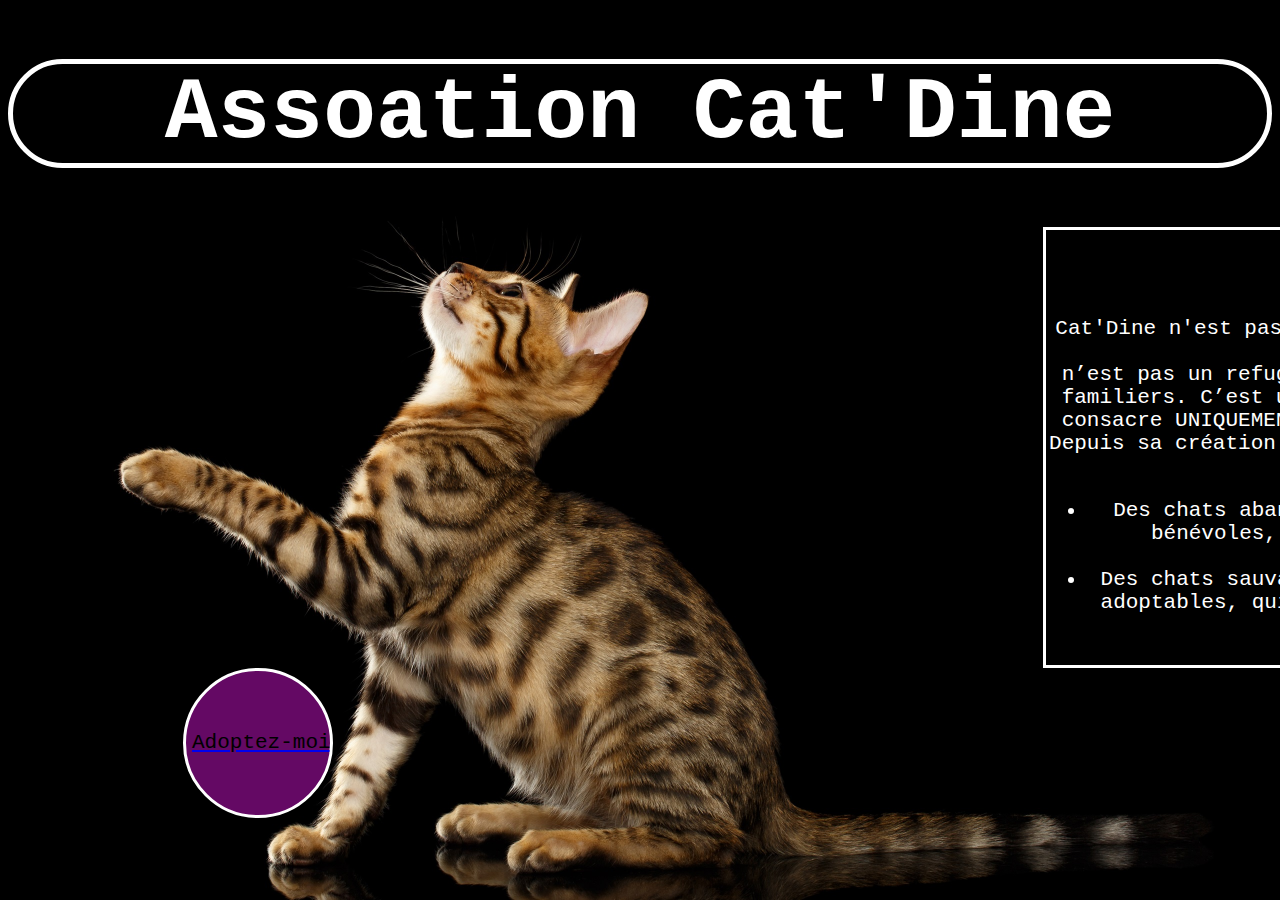
<file: public/index.html>
<!DOCTYPE html>
<html lang="en">
<head>
    <meta charset="UTF-8">
    <meta http-equiv="X-UA-Compatible" content="IE=edge">
    <meta name="viewport" content="width=device-width, initial-scale=1.0">
    <link rel="stylesheet" href="./css/style.css">
    <title>Document</title>
</head>
<body>
    <div class="Titre">
<h1>Assoation Cat'Dine</h1>
</div>
<div class="cards">
    <h2>Bienvenue</h2>
    <p> Cat'Dine n'est pas un refuge classique mais
        UNE ASSOCIATION DE TERRAIN<br> n’est pas un refuge commes les autres qui recueille des chats familiers.
        C’est une association bénévole, de terrain, qui se consacre UNIQUEMENT à la misère féline des rues  bruxelloises.<br>Depuis sa création en 2015, Cat'dine a déjà pris en charge plus de 4000 chats:
        <ul>
       <li>Des chats abandonnés par l’homme, resociabilisés par des bénévoles, mis en ordre sanitaire, puis proposés à l’adoption.</li> 
        <li>Des chats sauvages nés à l'extérieur, intouchables et non-adoptables, qui sont donc stérilisés avant d’être relâchés sur leur territoire initial.</li> 
    </ul></p>
    </div>
    <a href="../public/html/Accueil.html">
        <input type="button" value="Adoptez-moi" onclick="msg(Bienvenue)">  
        </a>
</body>
</html>
</file>
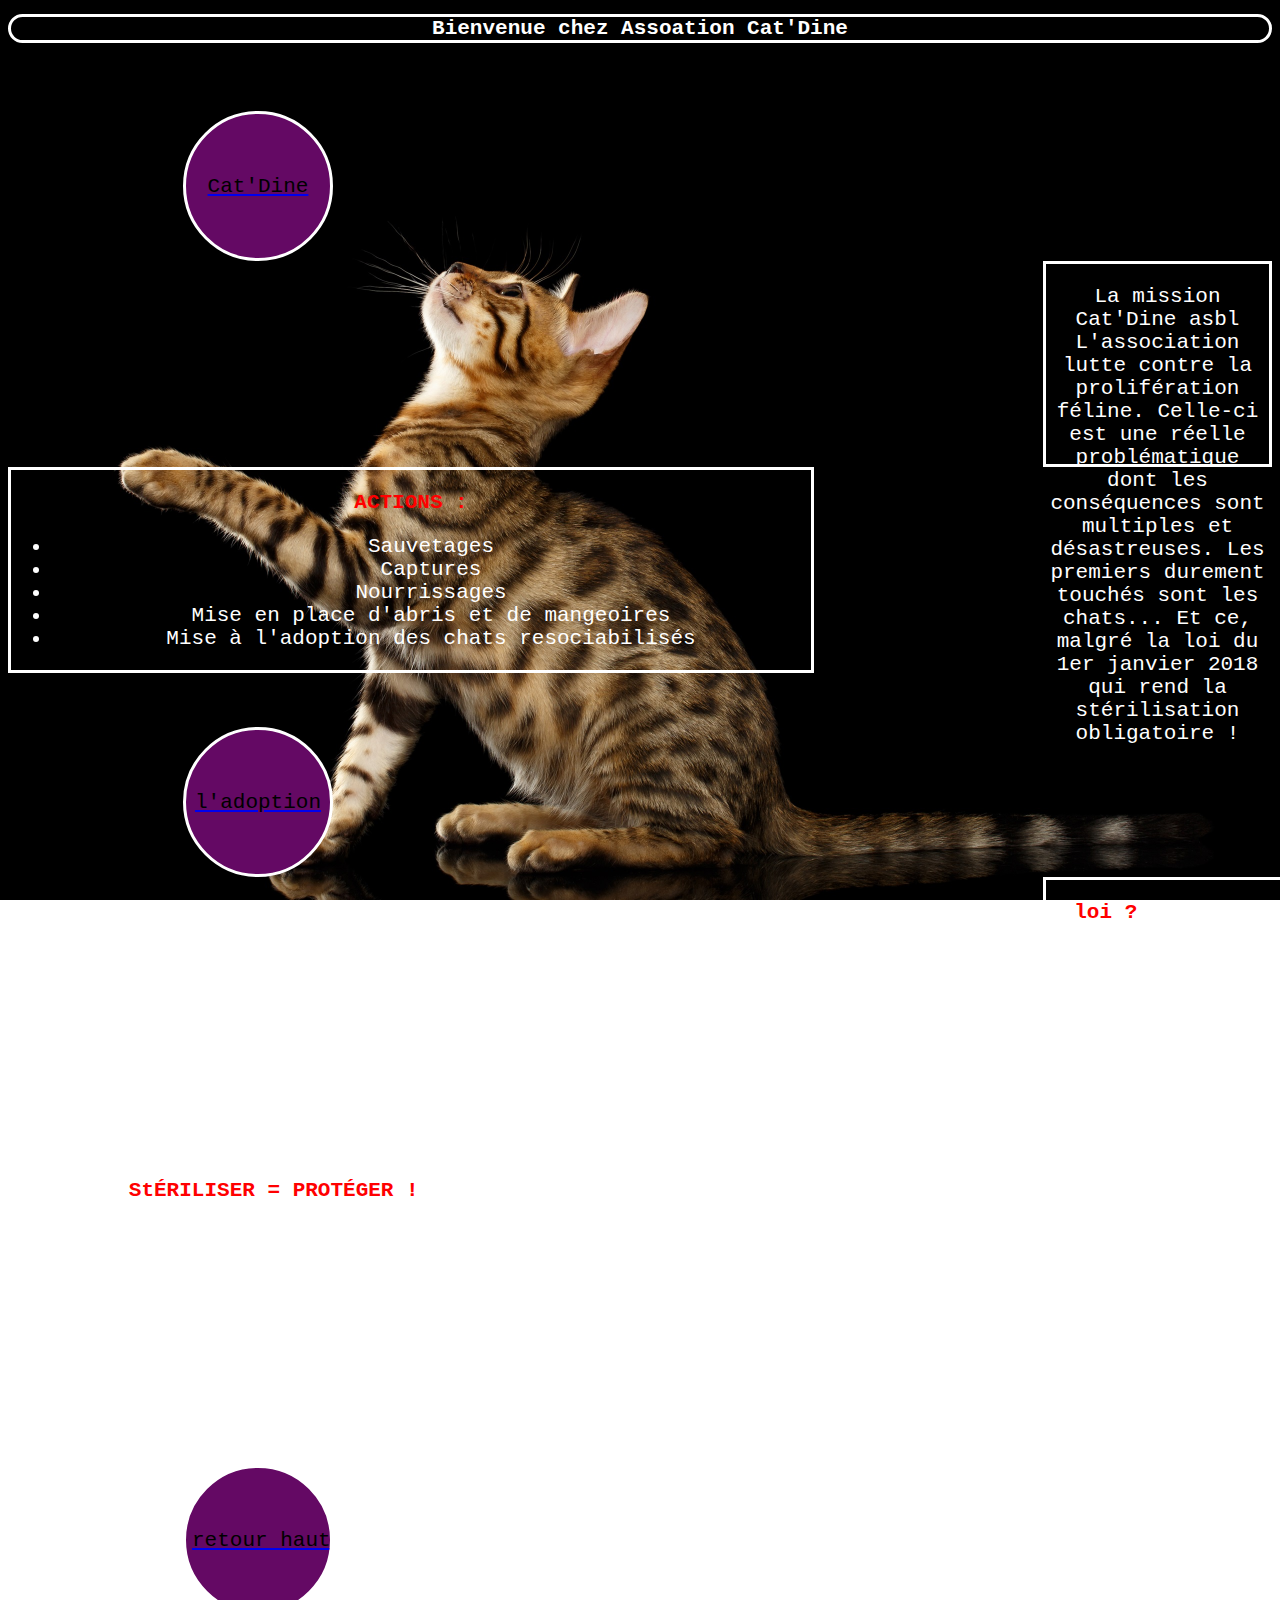
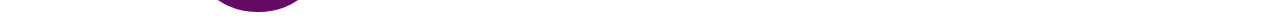
<file: public/html/Accueil.html>
<!DOCTYPE html>
<html lang="en">

<head>
    <meta charset="UTF-8">
    <meta http-equiv="X-UA-Compatible" content="IE=edge">
    <meta name="viewport" content="width=device-width, initial-scale=1.0">
    <link rel="stylesheet" href="../css/acueil.css">
    <title>Document</title>
</head>

<body>
    <h1>Bienvenue chez Assoation Cat'Dine</h1>
    <br> <br> </br>
    <a href="../index.html">
        <input type="button" value="Cat'Dine" onclick="msg(Bienvenue)">  
        </a>

    <div class="mission">
        <p>La mission Cat'Dine asbl
            L'association lutte contre la prolifération féline.
            Celle-ci est une réelle problématique dont les conséquences sont multiples et désastreuses.
            Les premiers durement touchés sont les chats...
            Et ce, malgré la loi du 1er janvier 2018 qui rend la stérilisation obligatoire !
    
        </p>
    </div>
    
    <div class="Action">
        <p><span><strong> ACTIONS :</strong></span>
        <ul>
            <li>Sauvetages</li>
            <li>Captures</li>
            <li>Nourrissages</li>
            <li>Mise en place d'abris et de mangeoires</li>
            <li>Mise à l'adoption des chats resociabilisés</li>
        </ul>

        </p>
    </div>
    <br> <br> <br>
    <a href="../html/adoption.html">
        <input type="button" value="l'adoption" onclick="msg(Bienvenue)">  
        </a>
    <div class="loi">
        <p><span><strong> loi ?</strong></span>
            DEPUIS LE 1ER JANVIER 2018, TOUT PROPRIÉTAIRE DE CHAT DOIT LE FAIRE STÉRILISER AVANT QU'IL N'ATTEIGNE L'ÂGE
            DE 6 MOIS.
            Tous les chats adultes pris en charge par Ever'y Cat sont stérilisés. Lors de l'adoption d'un chaton,
            l'adoptant devra faire stériliser l'animal dès ses 6 mois et devra en fournir la preuve à l'association.
    </p>
    </div>
    <br> <br> <br> <br>
    <div class="protéger">
        <p><span><strong>StÉRILISER = PROTÉGER !</strong></span>
            6 bonnes raisons de stériliser votre chat :
        <ul>
            <li>Diminution du risque de maladies sexuellement transmissibles (FIV, FeLV).</li>
            <li>Diminution des bagarres donc des blessures.</li>
            <li>Diminution des fugues = moins de risques d'accidents ou de perte de votre animal.</li>
            <li>Diminution du risque de tumeurs mammaires et des problèmes liés à la gestation/mise-bas.</li>
            <li>Diminution des marquages urinaires et odeurs. Arrêt des chaleurs chez la femelle.</li>
            <li>Diminution des morts par euthanasies ou abandons.</li>
        </ul>
        </p>
    </div>
    <br><br><br>
    <a href="../html/Accueil.html">
        <input type="button" value="retour haut" onclick="msg(Bienvenue)">  
        </a>
</body>

</html>
</file>
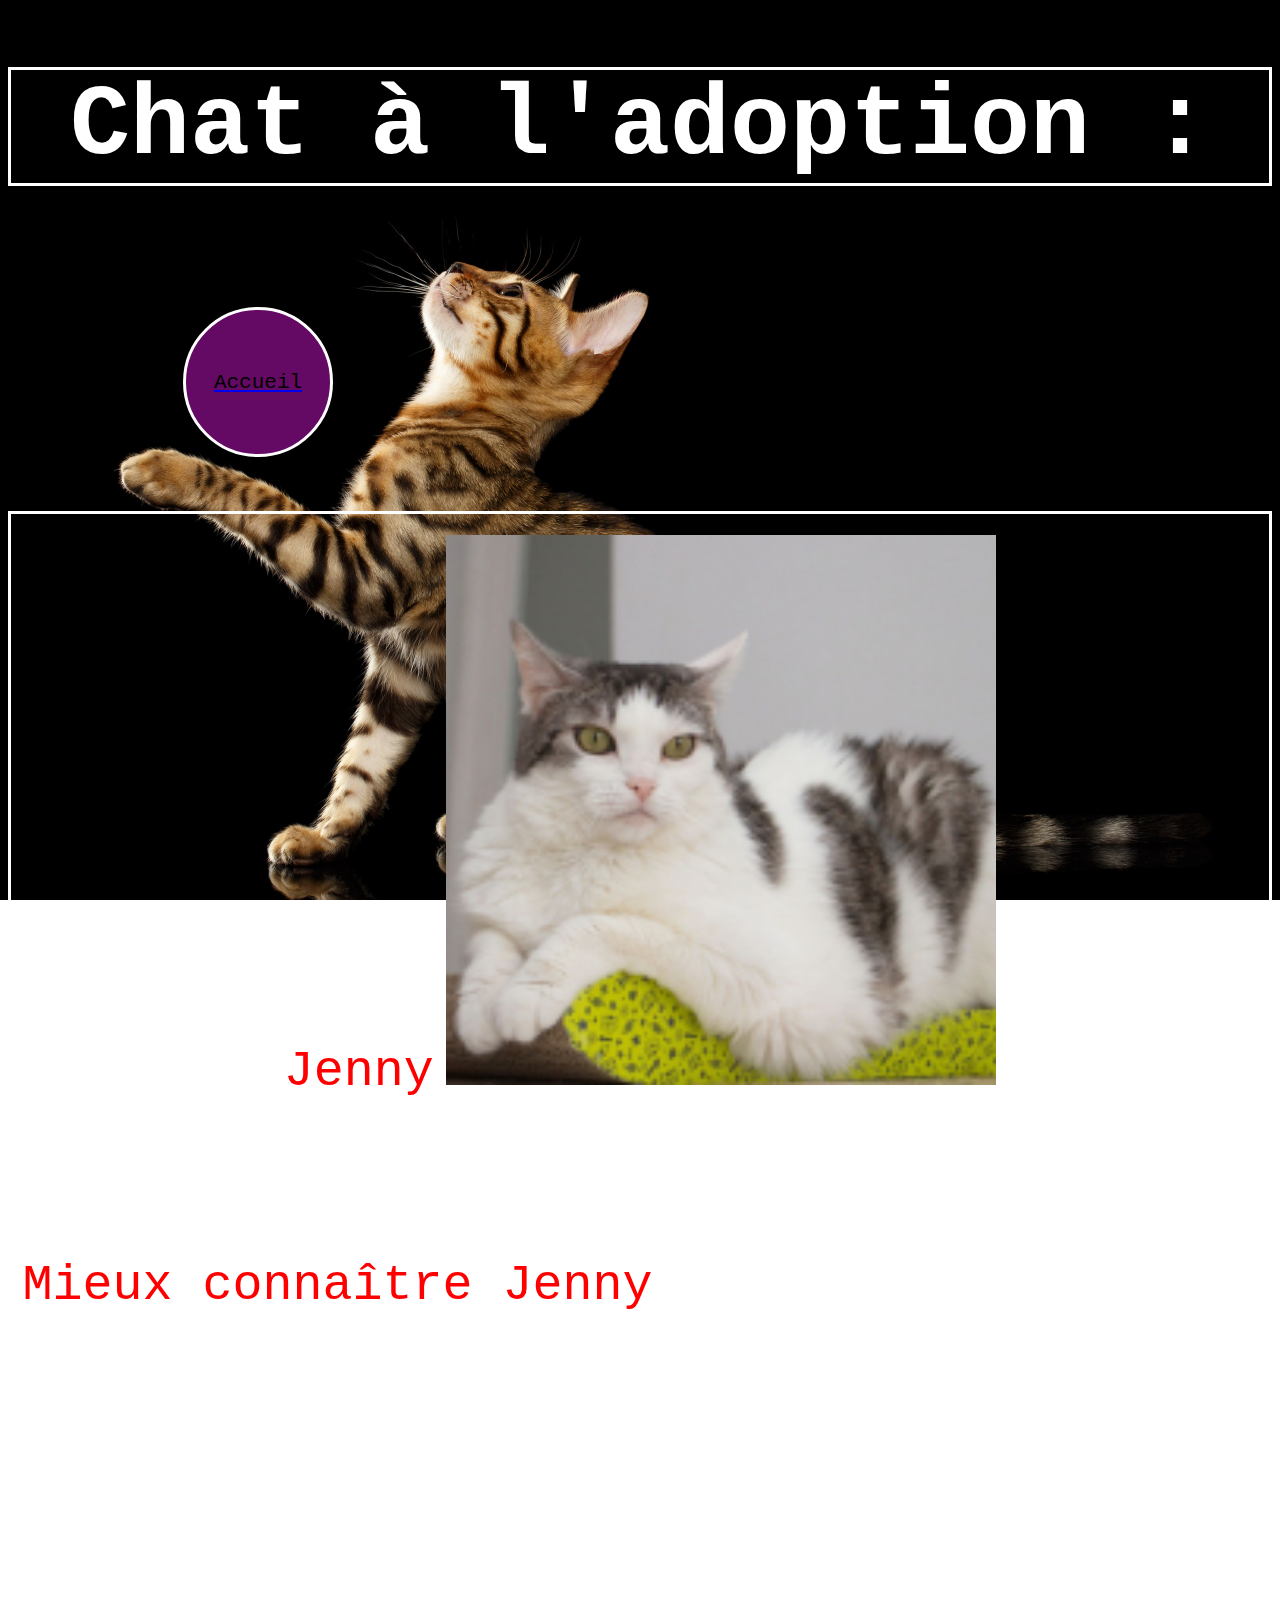
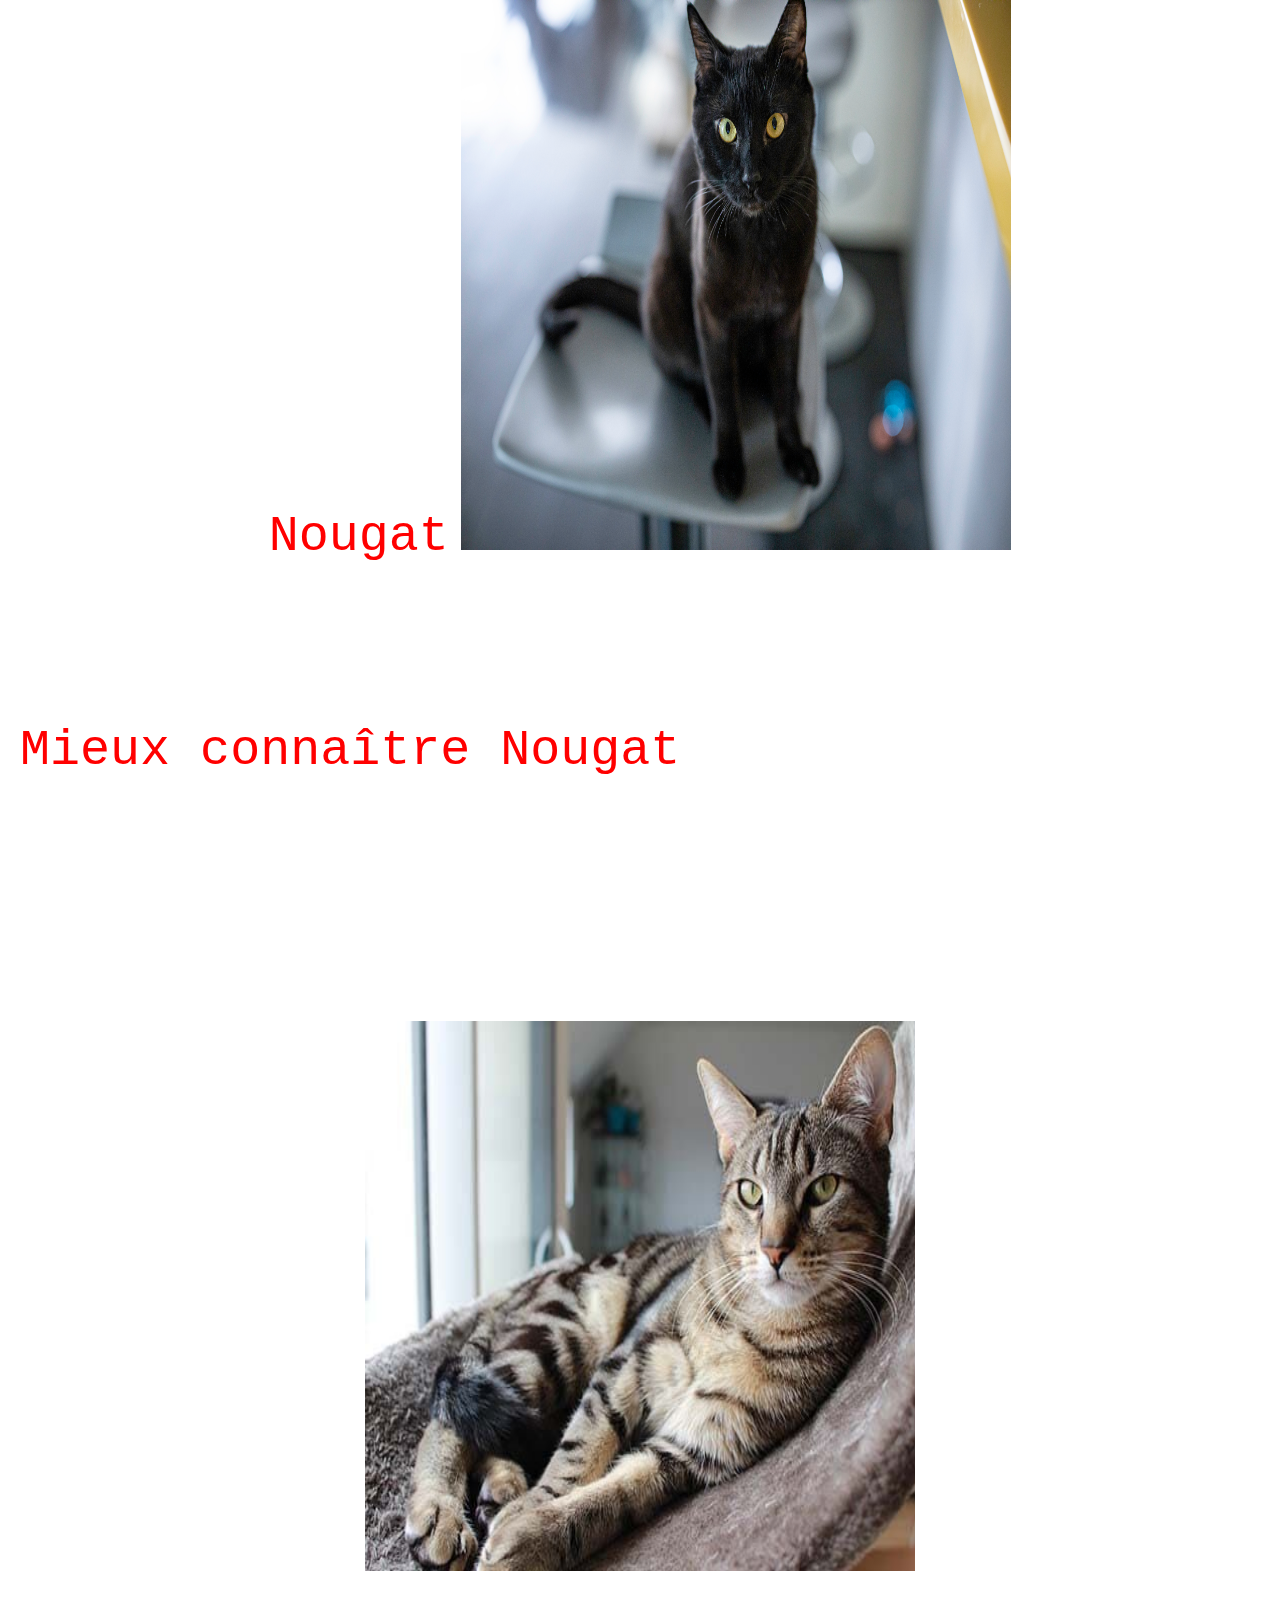
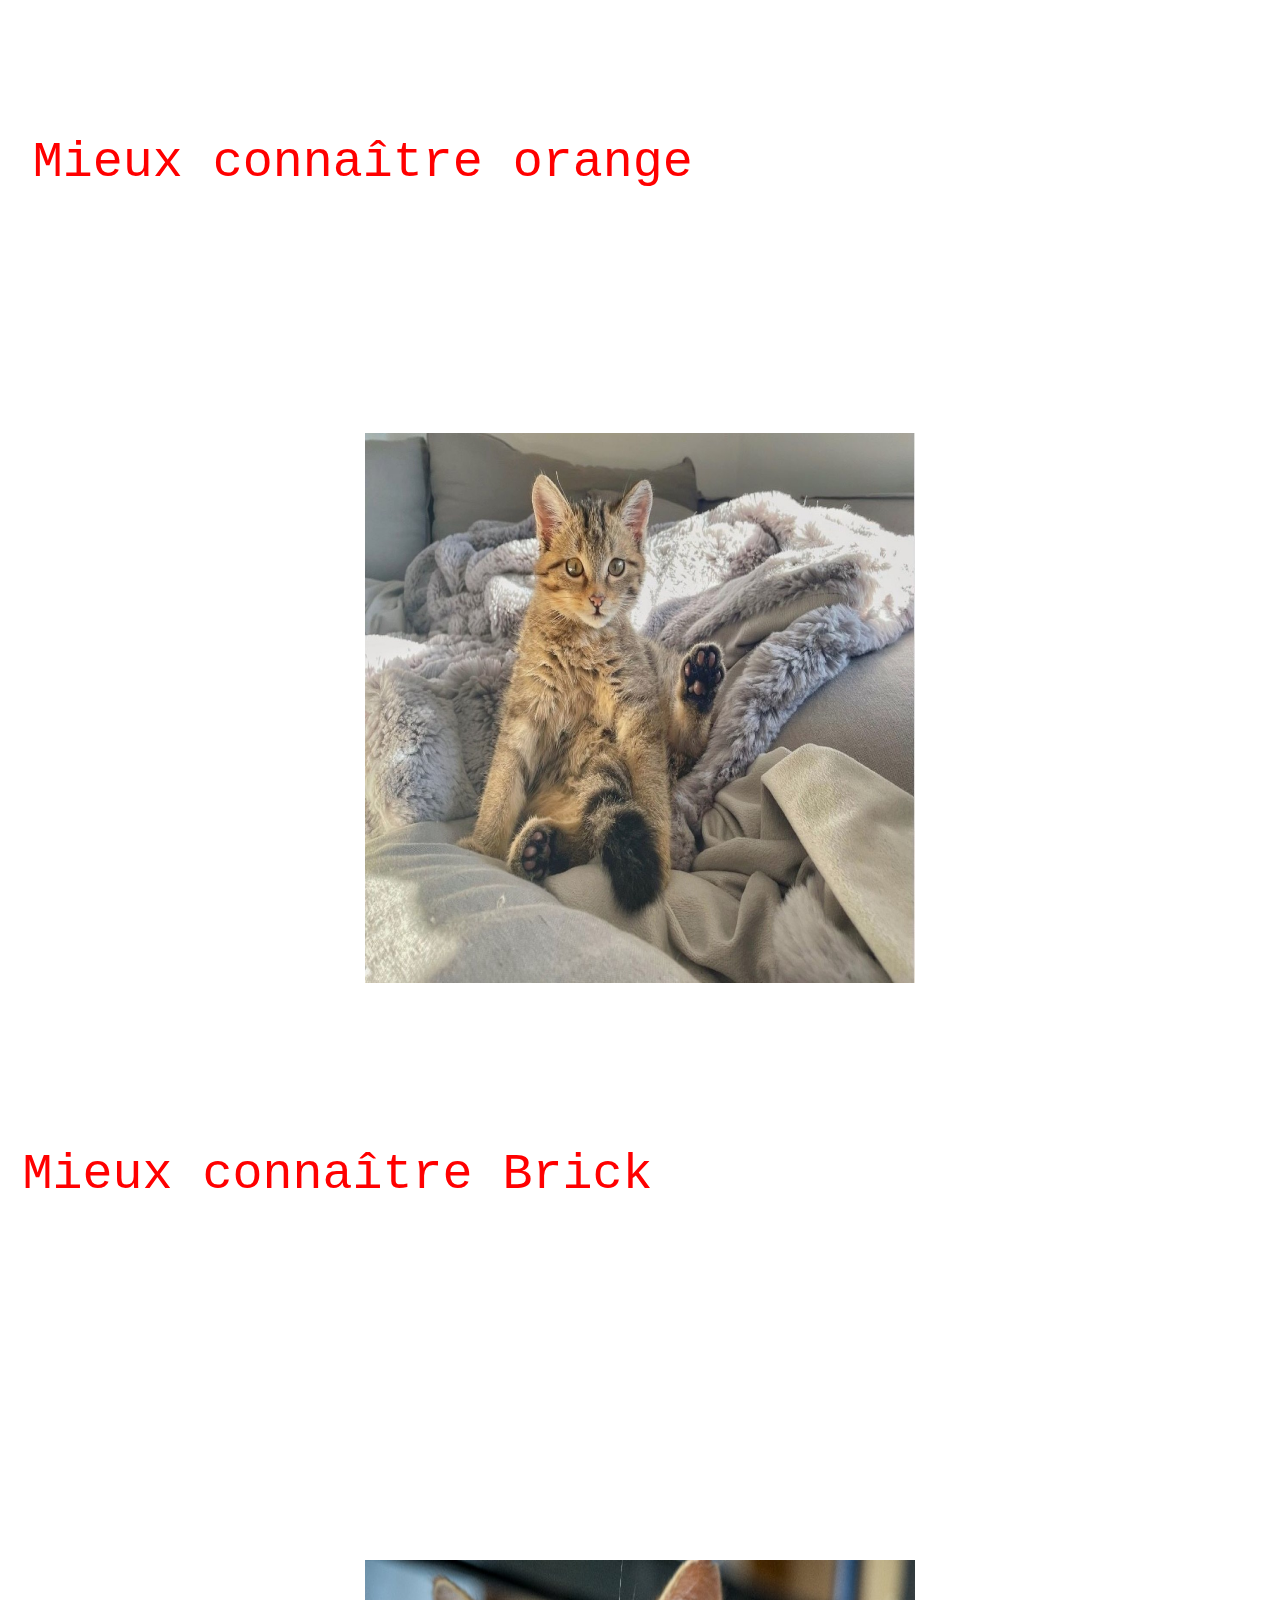
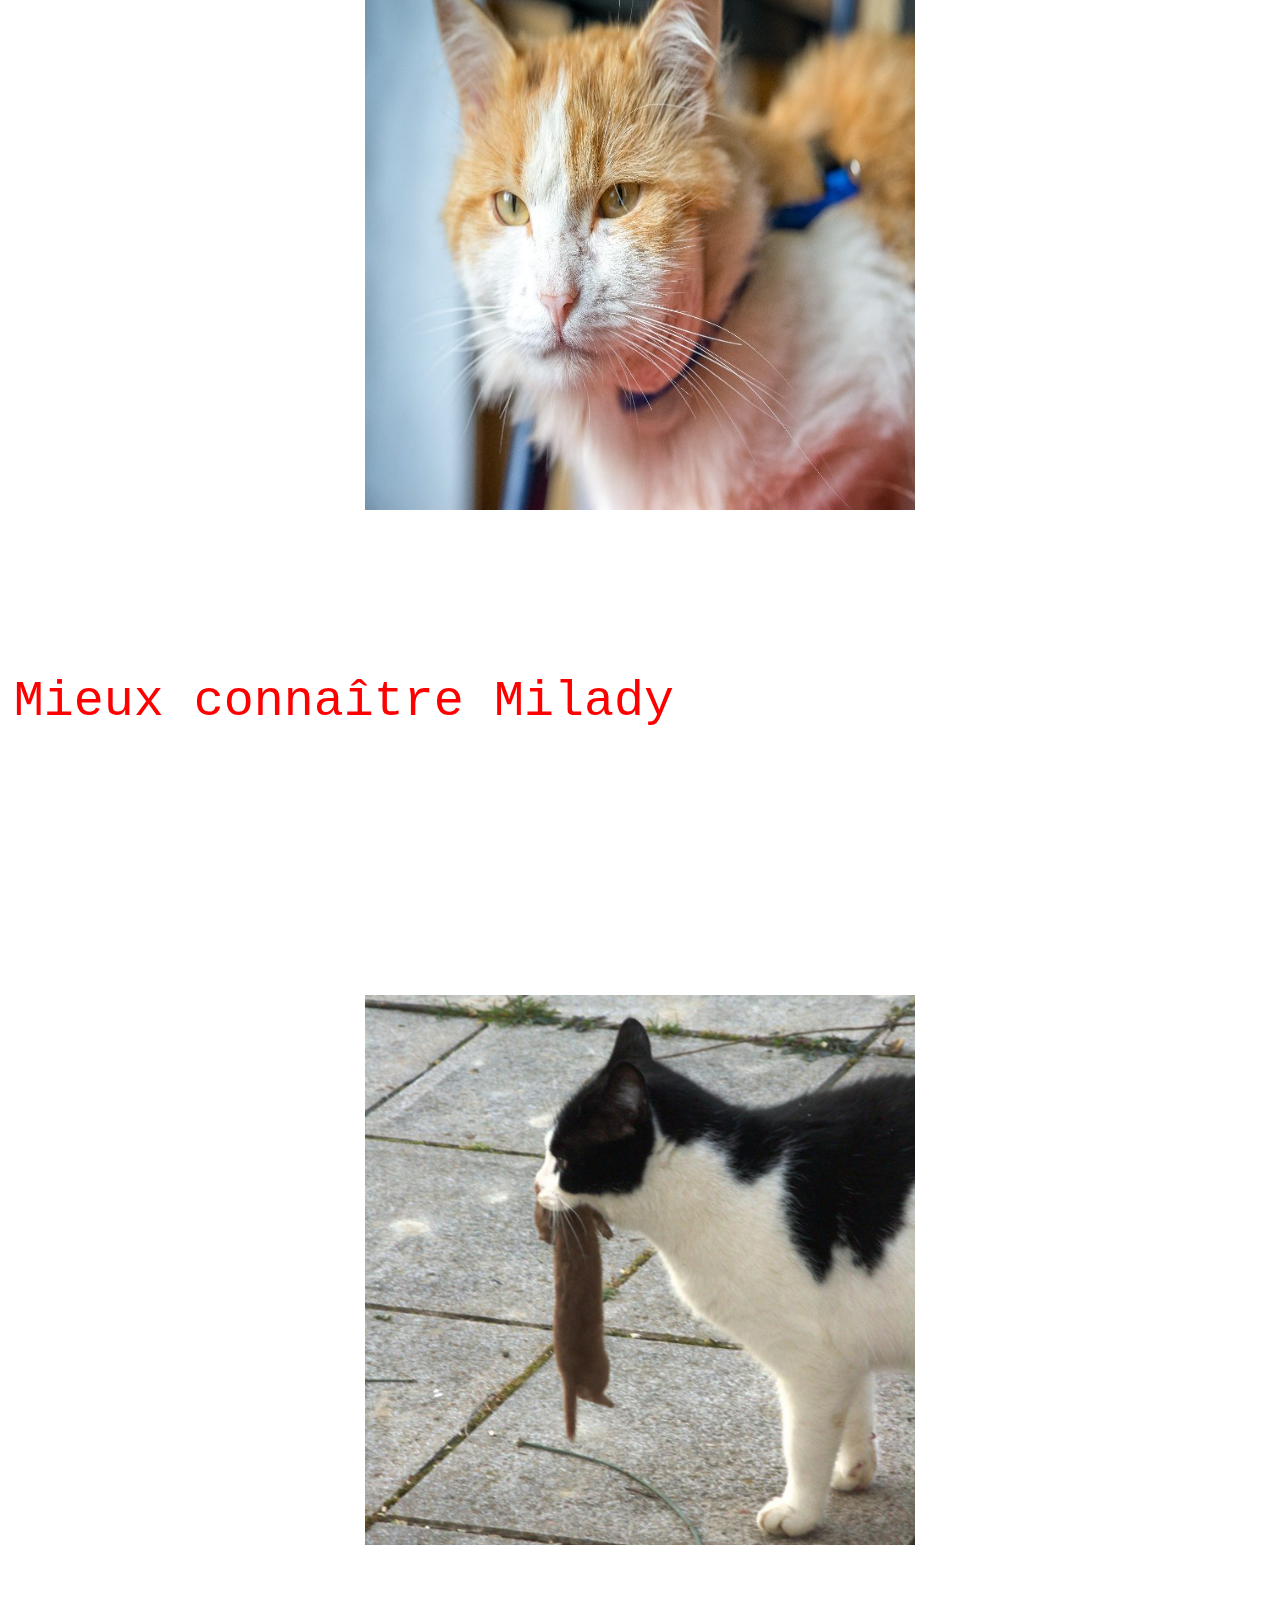
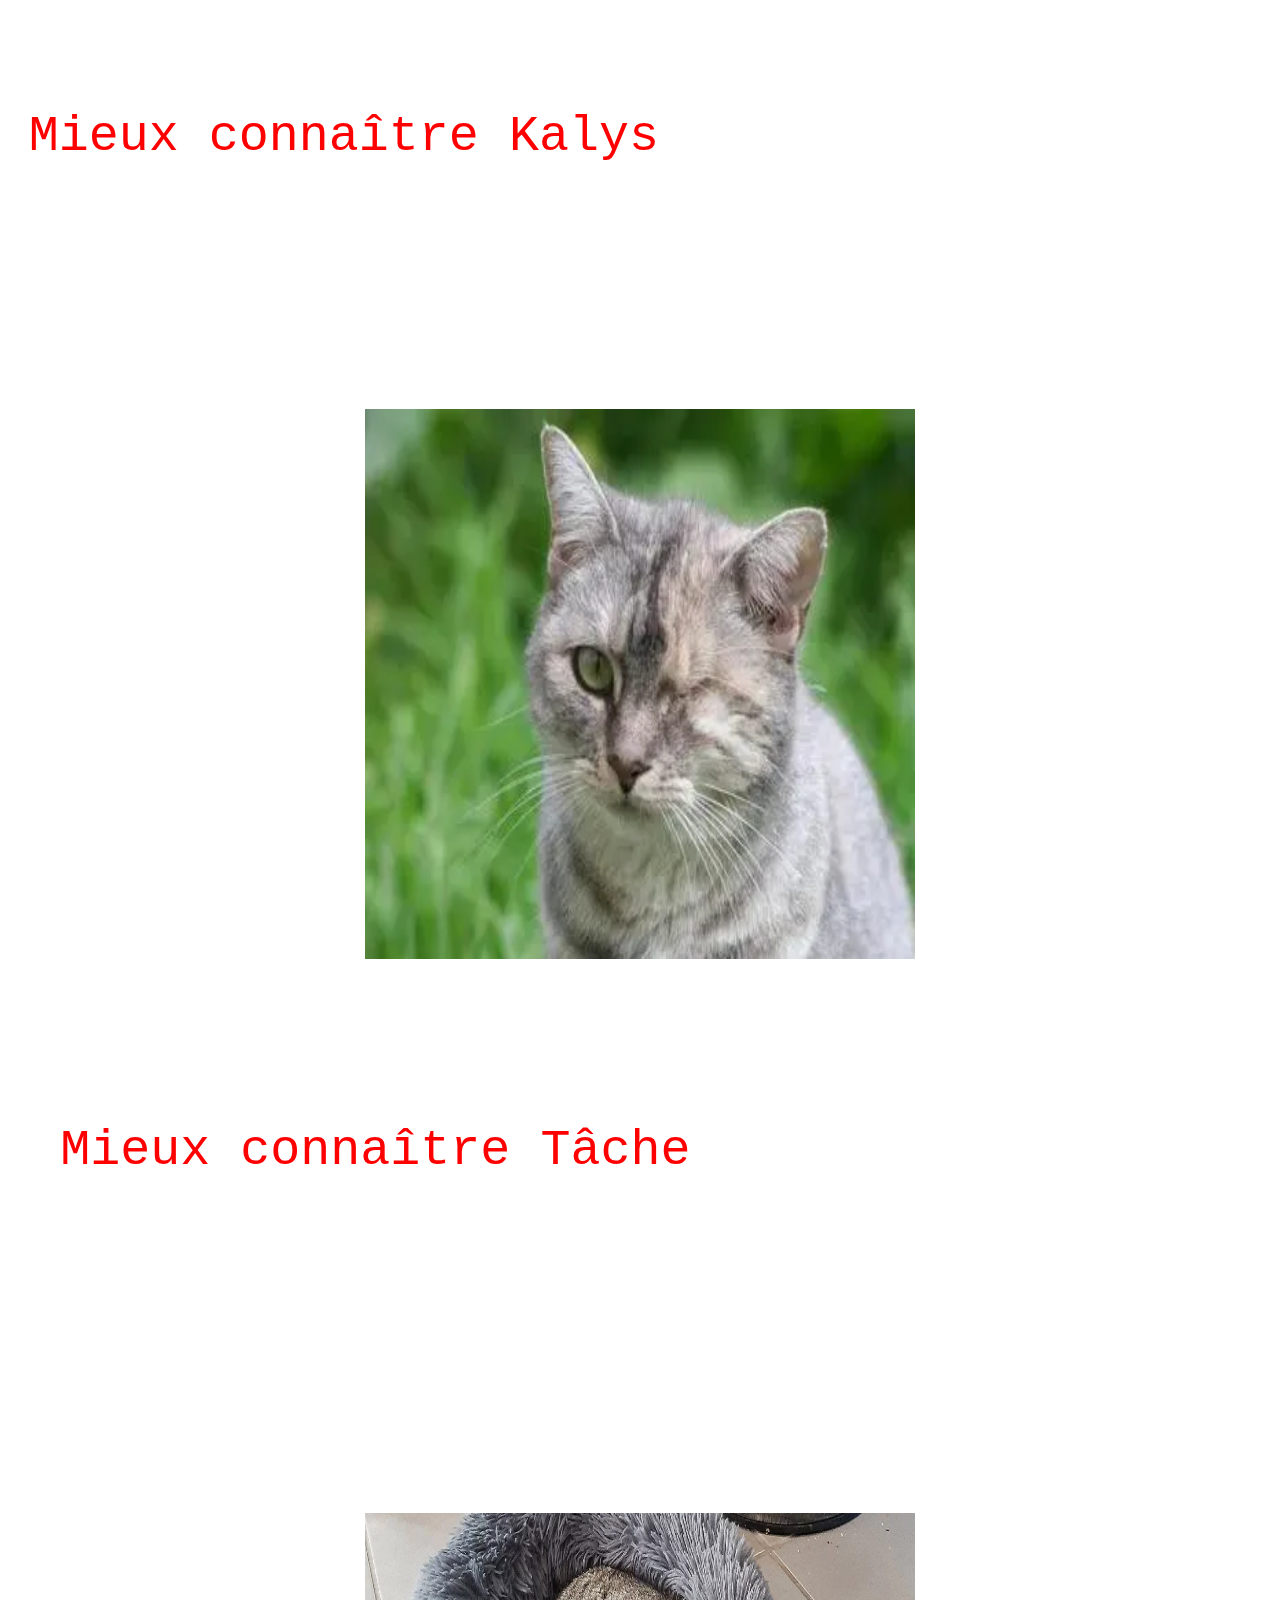
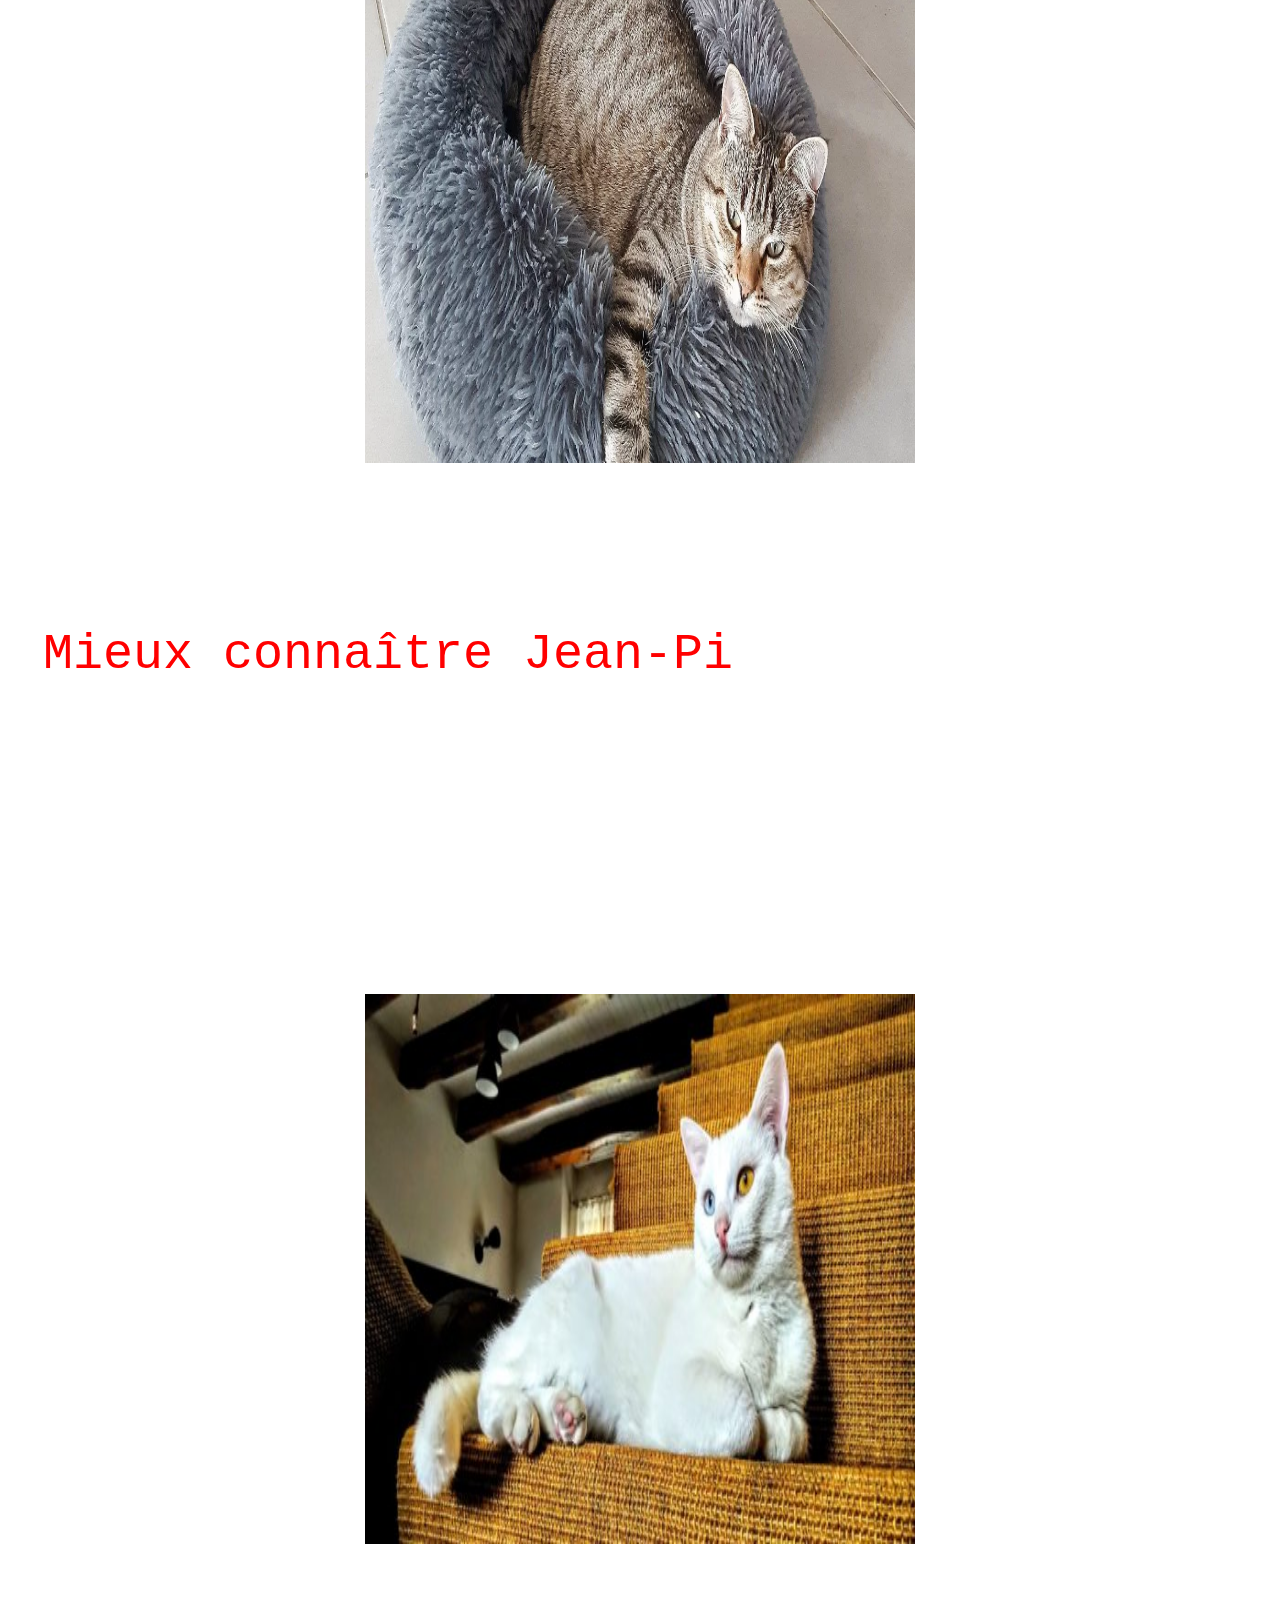
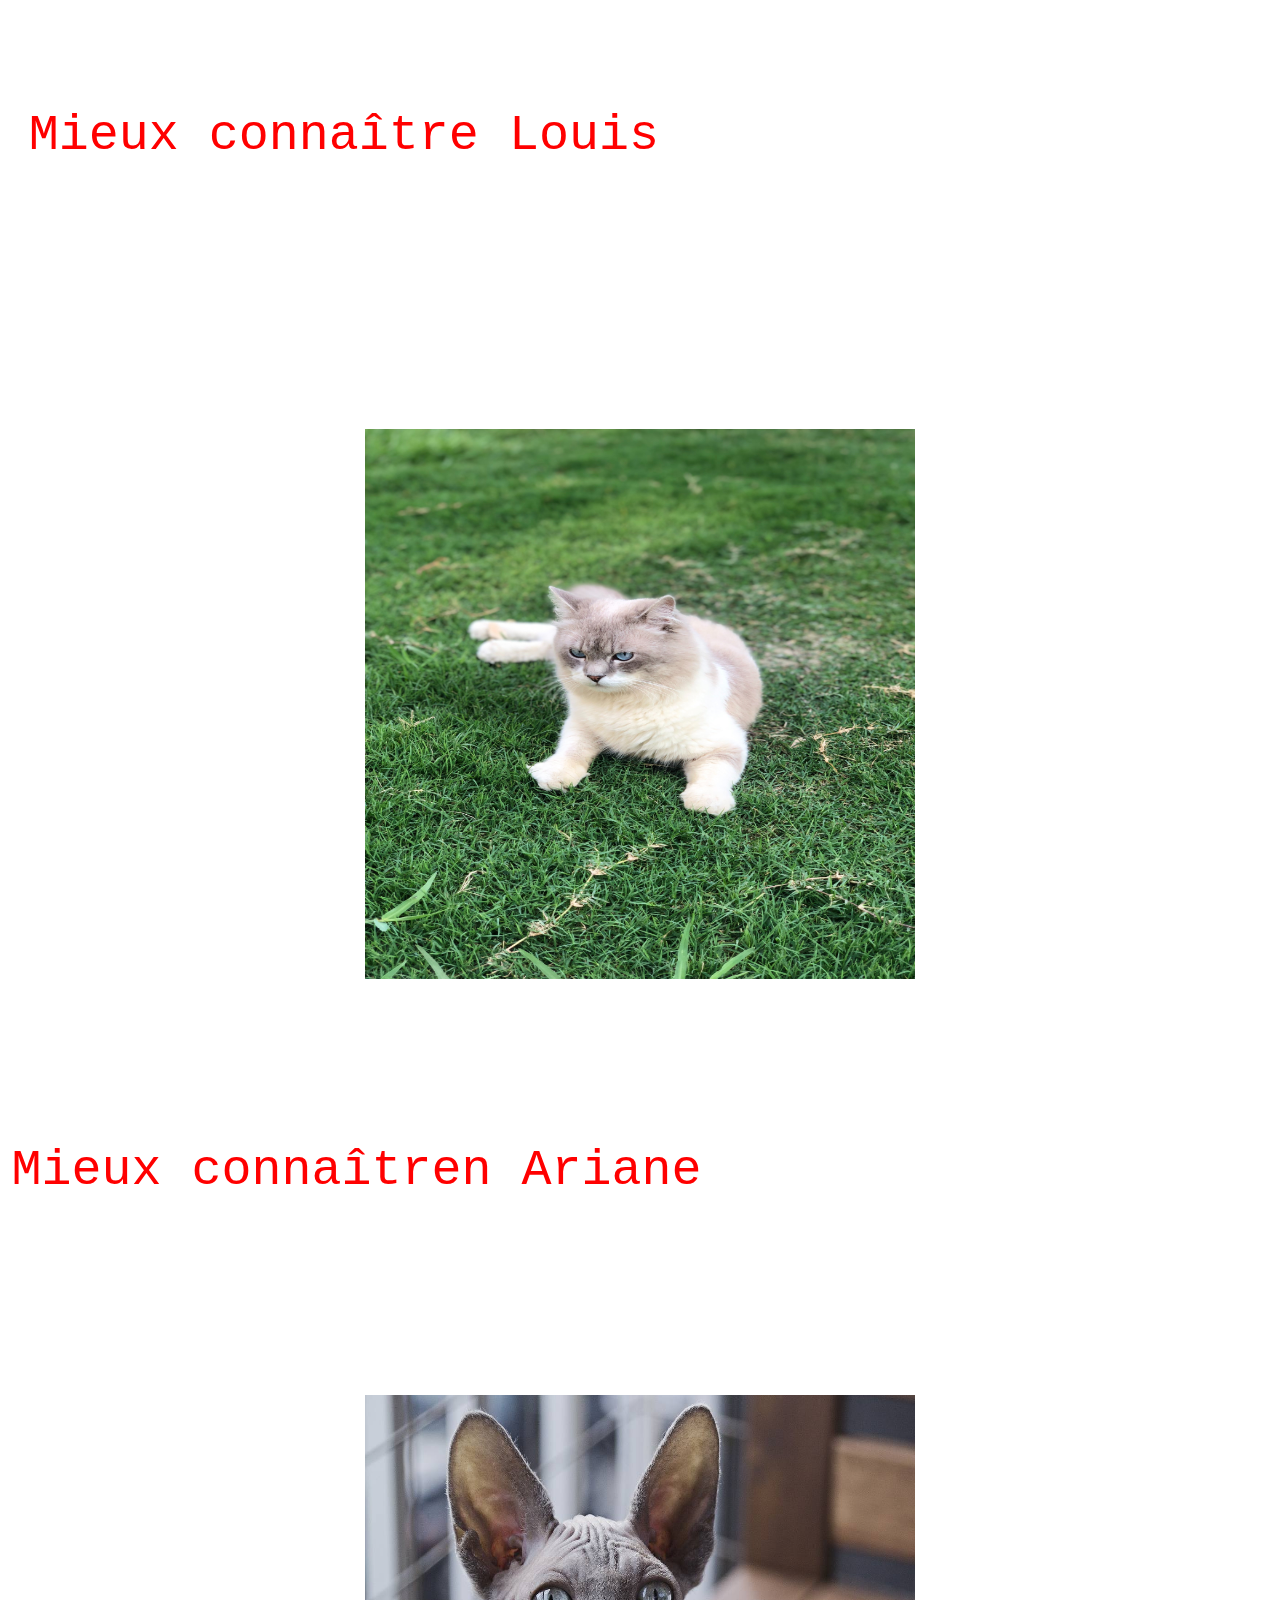
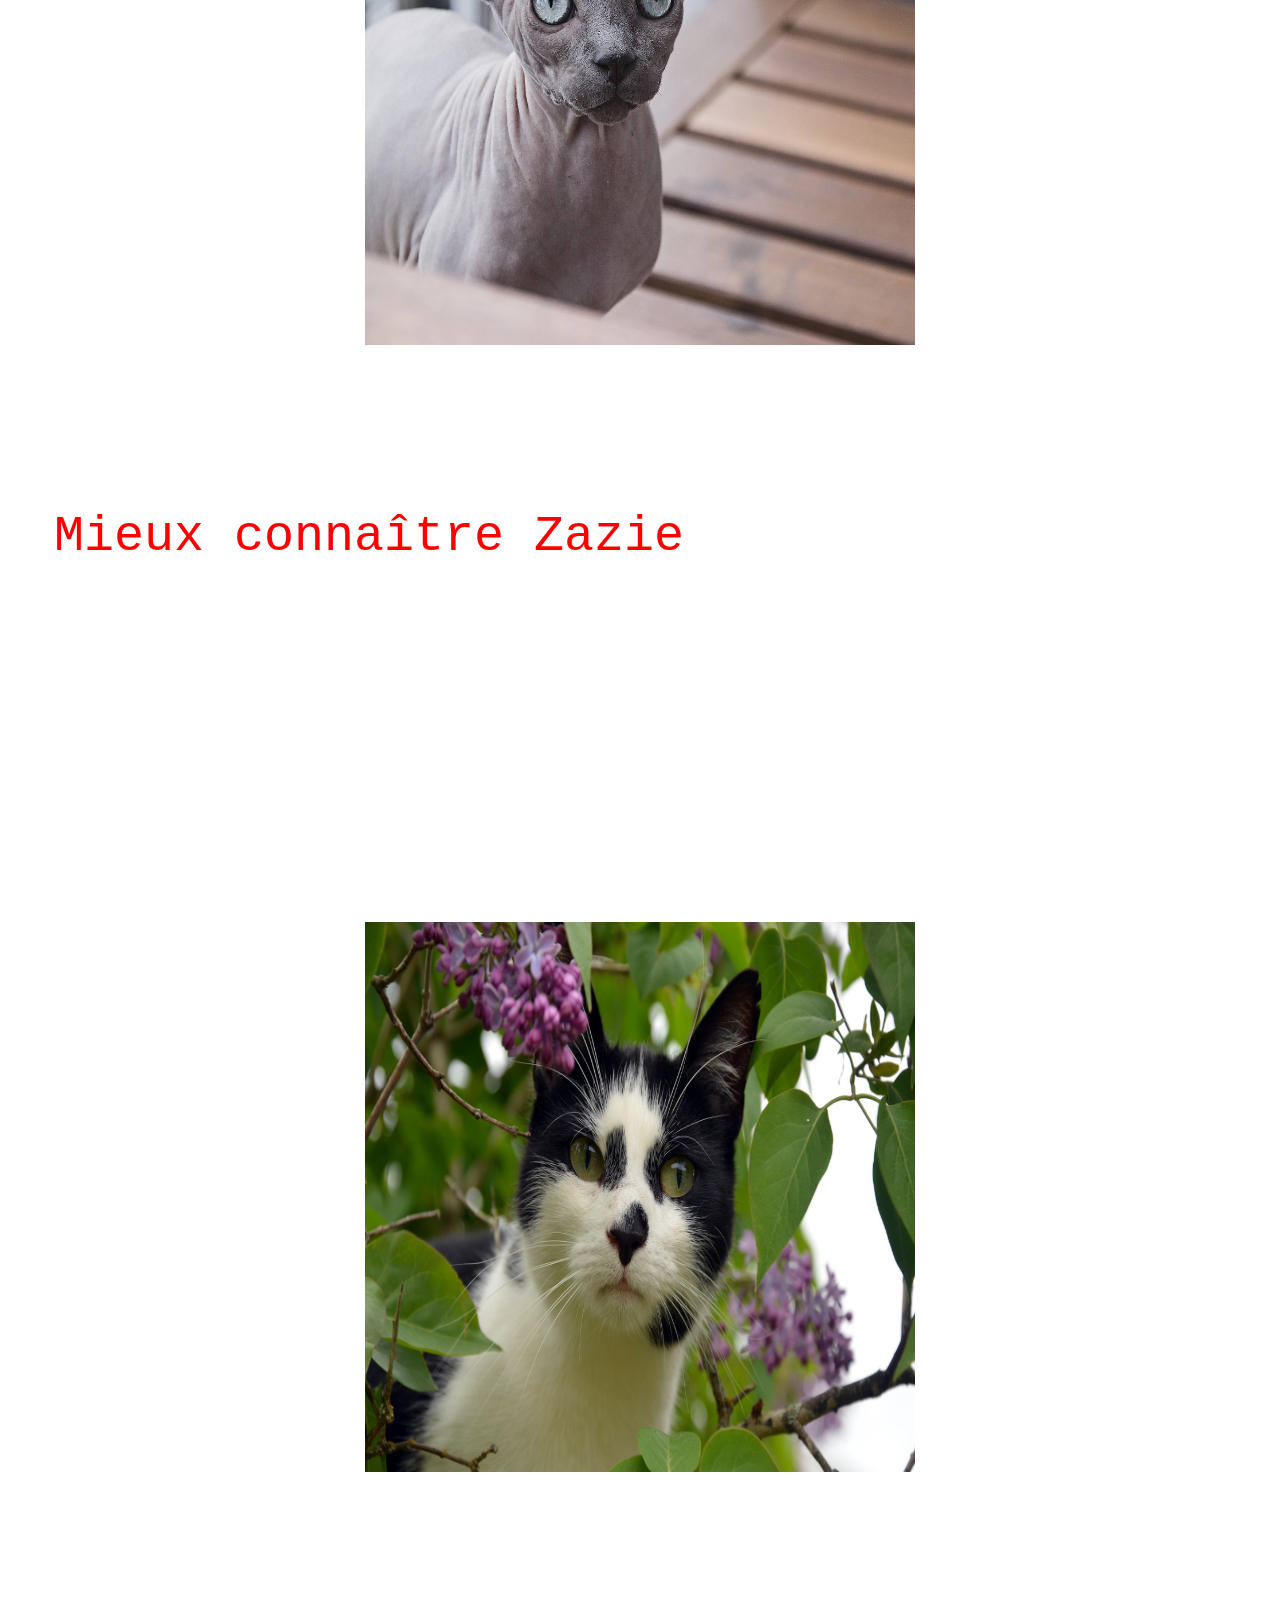
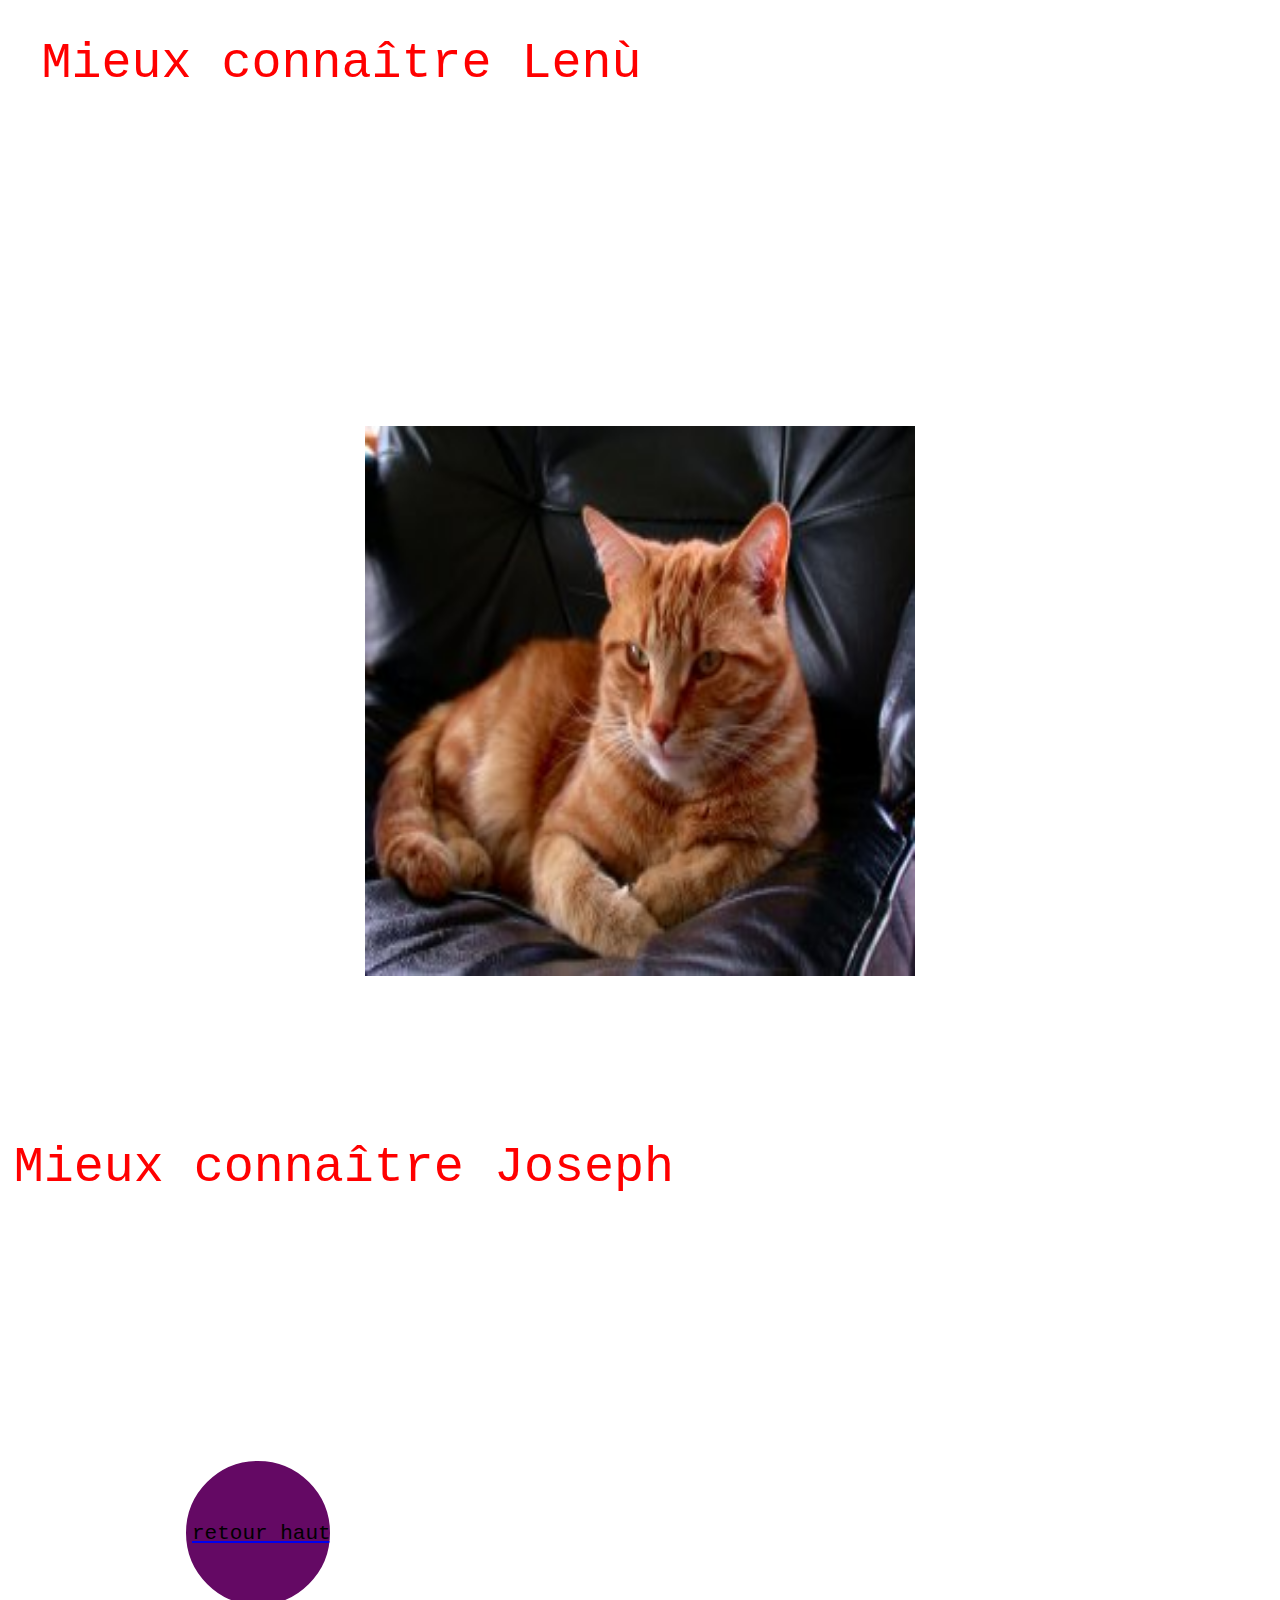
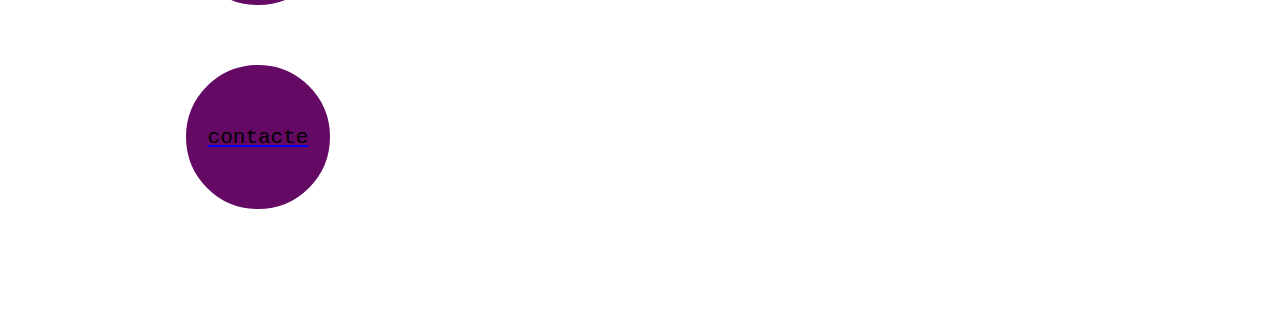
<file: public/html/adoption.html>
<!DOCTYPE html>
<html lang="en">

<head>
    <meta charset="UTF-8">
    <meta http-equiv="X-UA-Compatible" content="IE=edge">
    <meta name="viewport" content="width=device-width, initial-scale=1.0">
    <link rel="stylesheet" href="../css/adoption.css">
    <title>Document</title>
</head>

<body>
    <h1> Chat à l'adoption : </h1>
    <br> <br> <br>
    <a href="../html/Accueil.html">
        <input type="button" value="Accueil" onclick="msg(Bienvenue)">
    </a>
    <br> <br> <br>
    <div class="chat">
        <p> <span>Jenny</span>
            <img src="../img/chat66.jpg" height="550px" width="550px"></img>
        <ul>
            <li>femelle</li>
            <li>4ans</li>
            <li>européen</li>
            <li>adoption avec amandine</li>
            <li>en famille d'accueil à schaerbeek</li>
        </ul>
        <span>Mieux connaître Jenny</span>
        Salut, moi c'est Jenny.
        Je suis timide au début mais comme je suis aussi très curieuse et gourmande, je finis toujours par m'approcher
        pour voir ce que vous faites ou ce que vous mangez. Récemment j'ai découvert que les caresses, c'est vraiment
        trop bien.
        Je recherche une famille douce et calme qui n'attendra rien de moi à part me voir très heureuse. Promis, après
        un temps d'adaptation, je le serai.
        Je devrai vivre dans un appartement 100% sécurisé avec un coapin chat. J'ai un super copain en famille
        d'accueil, il s'appelle Oliver, j'adorerais être adoptée avec lui. Il est aussi timide que moi mais je vous
        assure, nous sommes des braves chats.

        L'adoption se fera uniquement en foyer entièrement sécurisé (si balcon ou terrasse, ils doivent être
        complètement sécurisés). Jenny ne doit pas avoir accès à un jardin.
        </p>
    </div>
    <br> <br> <br>
    <div class="chat1">
        <p> <span>Nougat</span>
            <img src="../img/chatnoira.jpg" height="550px" width="550px"></img>
        <ul>
            <li>mâle</li>
            <li>2ans</li>
            <li>européen</li>
            <li>adoption avec amandine</li>
            <li>en famille d'accueil à Ever</li>
        </ul>
        <span>Mieux connaître Nougat</span>
        Papillon est une adorable petite chatte, très jouette, mais qui est très timide avec les humains. Elle se laisse
        caresser le bout du nez pour le moment donc avec un peu de patience, elle apprendra à apprécier les caresses.
        Elle adore Zebulon, qu'elle rassure de sa présence, et souhaiterait être adoptée avec lui.
        Ils s'entendent bien avec les autres chats tous les deux et ne demandent qu'à vivre une super vie de chat en
        sécurité, à apprendre à faire confiance à l'humain et à devenir peut-être des chats câlins.

        L'adoption se fera uniquement en foyer entièrement sécurisé (si balcon ou terrasse, ils doivent être
        complètement sécurisés, si jardin, le chat ne doit pas pouvoir en sortir).
        </p>
    </div>
    <br> <br> <br>
    <div class="chat2">
        <img src="../img/chatrayerb.jpg" height="550px" width="550px"></img>
        <p>
        <ul>
            <li>femelle</li>
            <li>6ans</li>
            <li>européen</li>
            <li>adoption avec amandine</li>
            <li>en famille d'accueil à woluwée</li>
        </ul>
        <span>Mieux connaître orange</span>
        orange est une adorable petite chatte, très jouette, mais qui est très timide avec les humains. Elle se laisse
        caresser le bout du nez pour le moment donc avec un peu de patience, elle apprendra à apprécier les caresses.
        Elle adore Zebulon, qu'elle rassure de sa présence, et souhaiterait être adoptée avec lui.
        Ils s'entendent bien avec les autres chats tous les deux et ne demandent qu'à vivre une super vie de chat en
        sécurité, à apprendre à faire confiance à l'humain et à devenir peut-être des chats câlins.

        L'adoption se fera uniquement en foyer entièrement sécurisé (si balcon ou terrasse, ils doivent être
        complètement sécurisés, si jardin, le chat ne doit pas pouvoir en sortir).
        </p>
    </div>
    <br> <br> <br>
    <div class="chat3">
        <img src="../img/chatgrisc.jpg" height="550px" width="550px"></img>
        <p>
        <ul>
            <li>Mâle</li>
            <li>7ans</li>
            <li>européen</li>
            <li>adoption avec amandine</li>
            <li>en famille d'accueil à Ever</li>
        </ul>
        <span>Mieux connaître Brick</span>
        Salut, moi c’est Brick.

        J’ai été abandonné dans un jardin (suite à un déménagement?) et retrouvé affamé.

        J’ai un problème cardiaque et je dois prendre un médicament tous les jours. Pour que je prenne mon médicament
        dans la nourriture, je dois être chat unique.

        Je ressemble à un chat de race et j’en ai aussi le caractère, un caractère parfois suspicieux envers l’humain.
        Si c’est non, c’est non ! Comprenez bien, ce sont mes peurs qui me dictent parfois que je dois me protéger.

        Je viendrai chercher votre compagnie si je le souhaite mais je n’ai aucune envie de jouer les amoureux sur vos
        genoux ou dans vos bras.
        Les câlins c’est bien mais quand je veux et pas longtemps.

        Je suis curieux et je vous accompagnerai jusqu’aux toilettes une fois en confiance.

        Les sorties en jardin ou terrasse sont interdites pour ma sécurité et ma santé. Je devrai vivre exclusivement à
        l'intérieur.

        Je cherche quelqu’un de calme et patient, sans enfant et sans autre animal; quelqu’un qui m’offrira le temps
        nécessaire à mon épanouissement et me respectera; quelqu’un qui m’acceptera tel que je suis avec mon caractère;
        quelqu’un qui s’occupera de ma santé pour que je puisse profiter looooooongtemps de ma vie auprès de mes
        humains.
        </p>
    </div>
    <br> <br> <br>
    <div class="chat4">
        <img src="../img/chatrouxp.jpg" height="550px" width="550px"></img>
        <p>
        <ul>
            <li>femelle</li>
            <li>5ans</li>
            <li>européen</li>
            <li>adoption avec amandine</li>
            <li>en famille d'accueil à molenbeek</li>
        </ul>
        <span>Mieux connaître Milady</span>
        Milady est une magnifique jeune demoiselle aux poils soyeux.
        Elle adore les câlins et vient en demander après une petite période d’observation.
        Les câlins ne doivent être que pour elle, raison pour laquelle elle doit être la seule reine dans son foyer.
        Elle est plutôt dominante et n’apprécie pas de partager ses humains.
        Malgré son jeune âge elle est très posée et calme et conviendra à la plupart des foyers avec des personnes
        calmes.
        Elle apprécie les plaisirs de la vie: les câlins, la bonne nourriture et les paniers douillets.
        Nous ne connaissons pas son entente avec les jeunes enfants.

        L'adoption se fera uniquement en foyer entièrement sécurisé (si balcon ou terrasse, ils doivent être
        complètement sécurisés, si jardin, le chat ne doit pas pouvoir en sortir).
        </p>
    </div>
    <br> <br> <br>
    <div class="chat5">
        <img src="../img/chatg.jpg" height="550px" width="550px"></img>
        <p>
        <ul>
            <li>femelle</li>
            <li>1ans</li>
            <li>européen</li>
            <li>adoption avec amandine</li>
            <li>en famille d'accueil à schaerbeek</li>
        </ul>
        <span>Mieux connaître Kalys</span>
        Je suis une adorable minette à la recherche de son foyer.
        Je suis jouette et dynamique. Votre vie sera pimentée par ma présence joyeuse. Vous serez sollicité.e.s. pour
        participer à mes parties de jeux. Je n'hésiterai pas à venir vous rappeler qu'il faut s'amuser.
        Je suis très très curieuse et vive.
        J'aurai de ce fait besoin d'un cadre de vie sécurisé.
        Je suis aussi très câline et viendrai me glisser tout contre vous sous les couvertures.
        Si vous êtes présent.e.s. et que vous cherchez une féline pour égayer votre quotidien, je suis faite pour vous.

        L'adoption se fera uniquement en foyer entièrement sécurisé (si balcon ou terrasse, ils doivent être
        complètement sécurisés, si jardin, le chat ne doit pas pouvoir en sortir).
    </div>
    <br> <br> <br>
    <div class="chat6">
        <img src="../img/chatf.webp" height="550px" width="550px"></img>
        <p>
        <ul>
            <li>Mâle</li>
            <li>2ans</li>
            <li>européen</li>
            <li>adoption avec amandine</li>
            <li>en famille d'accueil à woluwée</li>
        </ul>
        <span>Mieux connaître Tâche</span>
        Tâche est un super chat, très curieux, le meilleur sous-chef de cuisine de Bruxelles, tous les plats sont un
        poil meilleur grâce à lui. C'est un vrai gourmand avec une grande préférence pour la viande.

        C'est aussi un chat assez actif, il apprécie beaucoup la compagnie de son copain chat en famille d'accueil, ils
        jouent beaucoup et ca serait top pour lui d'être adopté avec un coapin chat, sinon il faudra proposer des
        séances de jeu régulières.
        Il adorerait aussi avoir une fenêtre ou un balcon sécurisé où passer du temps et compter les pigeons qui
        passent.
        Tâche n'hésite à exiger à haute voix l'ouverture de la fenêtre ou son diner. C'est une pipelette mais
        heureusement pas la nuit, ce qui permet à ses humains de se reposer.

        Tâche ne vient pas encore faire des câlins sur les genoux mais il adore se faire caresser quand il est en mode
        repos ou dodo et il profite alors vraiment des séances de caresses.

        L'adoption se fera uniquement en foyer entièrement sécurisé (si balcon ou terrasse, ils doivent être
        complètement sécurisés, si jardin, le chat ne doit pas pouvoir en sortir).
        </p>
    </div>
    <br> <br> <br>
    <div class="chat7">
        <img src="../img/chate.webp" height="550px" width="550px"></img>
        <p>
        <ul>
            <li>mâle</li>
            <li>4ans</li>
            <li>européen</li>
            <li>adoption avec amandine</li>
            <li>en famille d'accueil à ever</li>
        </ul>
        <span>Mieux connaître Jean-Pi</span>
        Salut les amis! C'est moi, Jean-Pi gros doudou d'amour (oui, ma maman d'accueil m'appelle comme ça!).
        Il paraît que je suis prêt à trouver ma famille pour la vie et je n'attends que ça!.

        Comme vous le voyez, je suis un gros nounours rempli d'amour (et un tout petit peu de croquettes). Je suis très
        gentil et j'aime tout le monde!
        Mais mon passé n'a pas été facile, j'ai été maltraité par des méchantes personnes. Heureusement ma famille
        d'accueil m'a fait oublier tout cela et elle m'a promis que, pour le reste de ma vie, je ne rencontrai que des
        chouettes personnes.
        Alors je recherche une famille calme, prête à recevoir plein de bisous et de câlins.
        J'aime bien les autres copains chats gentils et pas dominants. Je peux être aussi le seul nounours de la maison
        à condition de recevoir des tonnes d'amour!

        L'adoption se fera uniquement en foyer entièrement sécurisé (si balcon ou terrasse, ils doivent être
        complètement sécurisés, si jardin, le chat ne doit pas pouvoir en sortir).


        </p>
    </div>
    <br> <br> <br>
    <div class="chat8">
        <img src="../img/chatblancd.jpg" height="550px" width="550px"></img>
        <p>
        <ul>
            <li>Mâle</li>
            <li>3ans</li>
            <li>européen</li>
            <li>adoption avec amandine</li>
            <li>en famille d'accueil à woluwée</li>
        </ul>
        <span>Mieux connaître Louis</span>
        Bonjour, moi c’es Louis.
        Quand j’ai été sauvé, je n'étais pas très en forme car la vie dans la rue c'était très dur, mais heureusement
        maintenant je suis à nouveau en pleine forme et je suis à la recherche de ma famille pour la vie.

        Je suis timide avec les humains au début, mais une fois en confiance, je vous montrerai que j'adore les câlins.
        Néanmoins, il me faudra un foyer calme sans jeunes enfants pour évoluer au mieux et vous révéler ma véritable
        personnalité.

        J'ai peur des autres chats, je suis donc à la recherche d'un foyer où je serai le seul chat avec des humains
        présents pour s'occuper de moi.


        L'adoption se fera uniquement en foyer entièrement sécurisé (si balcon ou terrasse, ils doivent être
        complètement sécurisés).
        </p>
    </div>
    <br> <br> <br>
    <div class="chat9">
        <img src="../img/chat64.jpg" height="550px" width="550px"></img>
        <p>
        <ul>
            <li>femelle</li>
            <li>7ans</li>
            <li>européen</li>
            <li>adoption avec amandine</li>
            <li>en famille d'accueil à schaerbeek</li>
        </ul>
        <span>Mieux connaîtren Ariane</span>
        Ariane est une petite femelle très curieuse, elle adore jouer.
        Elle est aussi demandeuse de câlins, de moments à passer avec sa famille.
        Elle s'entend très bien avec les autres chats et aimerait être adoptée avec un copain chat qui serait d’accord
        pour jouer avec elle.

        L'adoption se fera uniquement en foyer entièrement sécurisé (si balcon ou terrasse, ils doivent être
        complètement sécurisés, si jardin, le chat ne doit pas pouvoir en sortir).


        </p>
    </div>
    <br> <br> <br>
    <div class="chat10">
        <img src="../img/Sphynx-chat.jpg" height="550px" width="550px"></img>
        <p>
        <ul>
            <li>femelle</li>
            <li>2ans</li>
            <li>européen</li>
            <li>adoption avec amandine</li>
            <li>en famille d'accueil à ever</li>
        </ul>
        <span>Mieux connaître Zazie</span>
        Salut, moi c’est Zazie!

        Je suis une petite minette pour le moment, pleine d’amour et de câlins!
        Je suis à peine méfiante quand je rencontre des inconnus, après les avoir reniflés je les adopte en un rien de
        temps. Je vous suivrai partout pour m’installer confortablement près de vous, je cherche souvent les caresses et
        je ronronne comme un moteur.
        J’adore jouer avec les ceintures, les bouts de ficelles… et surtout les mouches, c’est ma spécialité !
        Je suis aussi très gourmande et je mange de tout: pâté, croquettes… même si ce que je préfère c’est le lait. Il
        faudra juste faire attention à ne me donner que de la nourriture pour chats car j'ai les intestins senssibles.
        Je n’ai jamais eu de copain chat à la maison mais j’aime beaucoup m’installer près de la cage de mes copains
        lapins. Donc je pense que je m'enttendrai bien avec tout le monde.
        Quand il fait beau j’adore me mettre à la fenêtre et observer les oiseaux… Mais attention à mes envies d’évasion
        ! Je suis très intriguée par ce qui se passe dehors en général.

        L'adoption se fera uniquement en foyer entièrement sécurisé (si balcon ou terrasse, ils doivent être
        complètement sécurisés, si jardin, le chat ne doit pas pouvoir en sortir).
        </p>
    </div>
    <br> <br> <br>
    <div class="chat11">
        <img src="../img/chat_noiretblac.jpg" height="550px" width="550px"></img>
        <p>
        <ul>
            <li>femelle</li>
            <li>1ans</li>
            <li>européen</li>
            <li>adoption avec amandine</li>
            <li>en famille d'accueil à woluwée</li>
        </ul>
        <span>Mieux connaître Lenù </span>
        Lenù est une petite femelle très active.
        Elle aime jouer et elle saura très bien vous faire comprendre quand elle a envie de jouer à cache-cache. Elle
        connait bien son nom et adore quand on se cache et qu'on l’appelle de loin. Elle vient alors de toute vitesse
        avec des grands bons.
        Elle ronronne rarement mais elle est très communicative.
        La nuit elle aime venir s’allonger sur le lit et elle attend le moment du réveil pour venir faire des câlins.
        Elle adore la compagnie, elle n’est pas d’accord quand on ne s’installe pas près d’elle.
        Elle est habituée au calme, dans un appartement sans enfants.
        Elle est timide avec les personnes qu'elle ne connait pas elle se cache alors sous le lit et sort seulement
        après avoir bien observé pour vérifier qu'elle peut faire confiance.
        Elle adore se promener entre les plantes d’intérieur et renifler apportées par le vent quand la fenêtre est
        ouverte.

        L'adoption se fera uniquement en foyer entièrement sécurisé (si balcon ou terrasse, ils doivent être
        complètement sécurisés, si jardin, le chat ne doit pas pouvoir en sortir).
        </p>
    </div>
    <br> <br> <br>
    <div class="chat12">
        <img src="../img/chat65.jpg" height="550px" width="550px"></img>
        <p>
        <ul>
            <li>mâle</li>
            <li>9ans</li>
            <li>européen</li>
            <li>adoption avec amandine</li>
            <li>en famille d'accueil à schaerbeek</li>
        </ul>
        <span>Mieux connaître Joseph</span>
        Bonjour, je m'appelle Joseph.
        Je suis un minou d'environ 9 ans et je suis en pleine forme.
        Je suis un chat plutot gourmand et joueur.
        J'adore les câlins et la bonne compagnie mais j'aime tout de même garder mon espace de vie et je n'aime pas être
        porté dans les bras.
        Je ne suis pas du tout aggressif, je ne sors jamais les crocs ou les griffes mais je suis un peu timide (j'aime
        bien me cacher), il faudra donc être un peu patient avec moi au début.
        Je n'ai pas besoin d'accès exterieur, je préfère vivre et dormir bien au chaud.
        J'aime beaucoup les humains, mais je ne m'entendrai pas avec d'autres animaux, je cherche donc un foyer rien que
        pour moi.

        L'adoption se fera uniquement en foyer entièrement sécurisé (si balcon ou terrasse, ils doivent être
        complètement sécurisés).


        </p>
    </div>
    <br> <br> <br> 
    <div class="btn"></div>
    <a href="../html/adoption.html">
        <input type="button" value="retour haut" onclick="msg(Bienvenue)">
    </a>
    <br> <br> <br>
    <a href="../html/conacte.html">
        <input type="button" value="contacte" onclick="msg(Bienvenue)">
    </a>
    <br> <br> <br>
</div>
    <br> <br> <br>
</body>

</html>
</file>
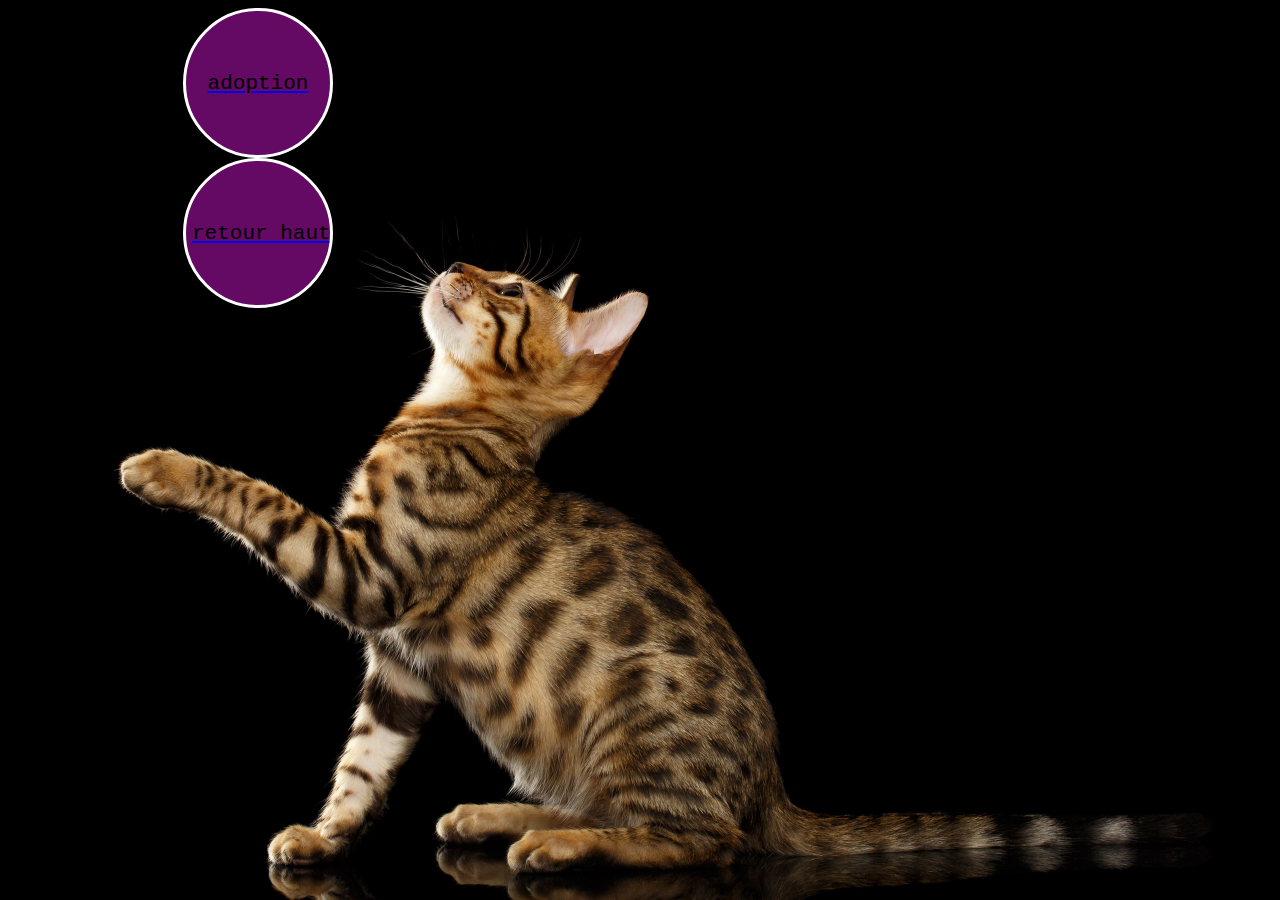
<file: public/html/conacte.html>
<!DOCTYPE html>
<html lang="en">
<head>
    <meta charset="UTF-8">
    <meta http-equiv="X-UA-Compatible" content="IE=edge">
    <meta name="viewport" content="width=device-width, initial-scale=1.0">
    <link rel="stylesheet" href="../css/contacte.css">
    <title>Document</title>
</head>
<body>

    <a href="../html/adoption.html">
        <input type="button" value="adoption" onclick="msg(Bienvenue)">
    </a>
    <a href="../html/adoption.html">
        <input type="button" value="retour haut" onclick="msg(Bienvenue)">
    </a>
</body>
</html>
</file>
<file: public/css/style.css>
body{
    background-image: url("../img/chat_fond_nopir.jpg");
    background-repeat: no-repeat;
    background-attachment: fixed;
    background-position: center;
    background-size: cover;
}

h1{
    color:white;
    text-align: center;
    font-family: Courier New, monospace;
    font-size: 80px;
    font-size: 5.5em;
    font-size: 5.5rem;
    border: solid 5px white;
    border-radius: 250px;
}
input{
    height: 150px;
    width: 150px;
    border-radius: 80px;
    display: flex;
    justify-content: center;
    margin-left: 175px;
    background-color: rgb(100, 9, 100);
    border: solid 3px white;
    font-family: Courier New, monospace;
    font-size: 5.5em;
    font-size: 5.5rem;
    font-size: 21px;
    text-decoration: none;
    color: black;
    animation-name: cards;
    animation-iteration-count: infinite;
    animation-direction: alternate;
    animation-duration: 4s;
}
@keyframes cards {
    0%{
        background-color:white;
    }
    50%{
        background-color: 	#FFB6C1;
    }
    75%{
        background-color:#FF69B4;
    }
    100%{
        background-color:	#FF1493;
    }
}
.cards{
    height: 435px;
    width: 800px;
    background-color:black;
    color: white;
    font-family: Courier New, monospace;
    font-size: 5.5em;
    font-size: 5.5rem;
    font-size: 21px;
    text-align: center;
    margin-left: 1035px;
    border: solid 3px white;
}
</file>
<file: public/css/acueil.css>
body{
    background-image: url("../img/chat_fond_nopir.jpg");
    background-repeat: no-repeat;
    background-attachment: fixed;
    background-position: center;
    background-size: cover;
}
h1{
    color:white;
    font-family: Courier New, monospace;
    font-size: 5.5em;
    font-size: 5.5rem;
    font-size: 21px;
    text-align: center;
    border: solid 3px white;
    border-radius: 100px;
    background-color: black;
}
.mission{
    height: 200px;
background-color: transparent;
    color: white;
    font-family: Courier New, monospace;
    font-size: 5.5em;
    font-size: 5.5rem;
    font-size: 21px;
    text-align: center;
    margin-left: 1035px;
    border: solid 3px white;
}
.Action{
    height: 200px;
    width: 800px;
    background-color: transparent;
    color: white;
    font-family: Courier New, monospace;
    font-size: 5.5em;
    font-size: 5.5rem;
    font-size: 21px;
    text-align: center;
    border: solid 3px white;
}

.loi{
    height: 200px;
    width: 800px;
    background-color: transparent;
    color: white;
    font-family: Courier New, monospace;
    font-size: 5.5em;
    font-size: 5.5rem;
    font-size: 21px;
    text-align: center;
    margin-left: 1035px;
    border: solid 3px white;
}
.protéger{
    height: 250px;
    width: 1080px;
    background-color: transparent;
    color: white;
    font-family: Courier New, monospace;
    font-size: 5.5em;
    font-size: 5.5rem;
    font-size: 21px;
    text-align: center;
    border: solid 3px white;
}
span{
    color: red;
}
input{
    height: 150px;
    width: 150px;
    border-radius: 80px;
    display: flex;
    justify-content: center;
    margin-left: 175px;
    background-color: rgb(100, 9, 100);
    border: solid 3px white;
    font-family: Courier New, monospace;
    font-size: 5.5em;
    font-size: 5.5rem;
    font-size: 21px;
    text-decoration: none;
    color: black;
    animation-name: cards;
    animation-iteration-count: infinite;
    animation-direction: alternate;
    animation-duration: 4s;
    display: flex;
}

@keyframes cards {
    0%{
        background-color:white;
    }
    50%{
        background-color: 	#FFB6C1;
    }
    75%{
        background-color:#FF69B4;
    }
    100%{
        background-color:	#FF1493;
    }
}
</file>
<file: public/css/adoption.css>
body{
    background-image: url("../img/chat_fond_nopir.jpg");
    background-repeat: no-repeat;
    background-attachment: fixed;
    background-position: center;
    background-size: cover;
}
input{
    height: 150px;
    width: 150px;
    border-radius: 80px;
    display: flex;
    justify-content: center;
    margin-left: 175px;
    background-color: rgb(100, 9, 100);
    border: solid 3px white;
    font-family: Courier New, monospace;
    font-size: 5.5em;
    font-size: 5.5rem;
    font-size: 21px;
    text-decoration: none;
    color: black;
    animation-name: cards;
    animation-iteration-count: infinite;
    animation-direction: alternate;
    animation-duration: 4s;
    display: flex;
}
@keyframes cards {
    0%{
        background-color:white;
    }
    50%{
        background-color: 	#FFB6C1;
    }
    75%{
        background-color:#FF69B4;
    }
    100%{
        background-color:	#FF1493;
    }
}
h1{
    color:white;
    font-family: Courier New, monospace;
    font-size: 100px;
    text-align: center;
    border: solid 3px white;
}
.chat{
    color:white;
    font-family: Courier New, monospace;
    font-size: 5.5em;
    font-size: 5.5rem;
    font-size: 21px;
    text-align: center;
    border: solid 3px white;   
}
.chat1{
    color:white;
    font-family: Courier New, monospace;
    font-size: 5.5em;
    font-size: 5.5rem;
    font-size: 21px;
    text-align: center;
    border: solid 3px white;   
}
.chat2{
    color:white;
    font-family: Courier New, monospace;
    font-size: 5.5em;
    font-size: 5.5rem;
    font-size: 21px;
    text-align: center;
    border: solid 3px white;   
}
.chat3{
    color:white;
    font-family: Courier New, monospace;
    font-size: 5.5em;
    font-size: 5.5rem;
    font-size: 21px;
    text-align: center;
    border: solid 3px white;   
}
.chat4{
    color:white;
    font-family: Courier New, monospace;
    font-size: 5.5em;
    font-size: 5.5rem;
    font-size: 21px;
    text-align: center;
    border: solid 3px white;   
}
.chat5{
    color:white;
    font-family: Courier New, monospace;
    font-size: 5.5em;
    font-size: 5.5rem;
    font-size: 21px;
    text-align: center;
    border: solid 3px white;   
}
.chat6{
    color:white;
    font-family: Courier New, monospace;
    font-size: 5.5em;
    font-size: 5.5rem;
    font-size: 21px;
    text-align: center;
    border: solid 3px white;   
}
.chat7{
    color:white;
    font-family: Courier New, monospace;
    font-size: 5.5em;
    font-size: 5.5rem;
    font-size: 21px;
    text-align: center;
    border: solid 3px white;   
}
.chat8{
    color:white;
    font-family: Courier New, monospace;
    font-size: 5.5em;
    font-size: 5.5rem;
    font-size: 21px;
    text-align: center;
    border: solid 3px white;   
}
.chat9{
    color:white;
    font-family: Courier New, monospace;
    font-size: 5.5em;
    font-size: 5.5rem;
    font-size: 21px;
    text-align: center;
    border: solid 3px white;   
}
.chat10{
    color:white;
    font-family: Courier New, monospace;
    font-size: 5.5em;
    font-size: 5.5rem;
    font-size: 21px;
    text-align: center;
    border: solid 3px white;   
}
.chat11{
    color:white;
    font-family: Courier New, monospace;
    font-size: 5.5em;
    font-size: 5.5rem;
    font-size: 21px;
    text-align: center;
    border: solid 3px white;   
}
.chat12{
    color:white;
    font-family: Courier New, monospace;
    font-size: 5.5em;
    font-size: 5.5rem;
    font-size: 21px;
    text-align: center;
    border: solid 3px white;   
}
span{
    font-size:50px;
    color: red;
}
.btn{
    display: flex;
    justify-content: center;
}
</file>
<file: public/css/contacte.css>
body{
    background-image: url("../img/chat_fond_nopir.jpg");
    background-repeat: no-repeat;
    background-attachment: fixed;
    background-position: center;
    background-size: cover;
}
input{
    height: 150px;
    width: 150px;
    border-radius: 80px;
    display: flex;
    justify-content: center;
    margin-left: 175px;
    background-color: rgb(100, 9, 100);
    border: solid 3px white;
    font-family: Courier New, monospace;
    font-size: 5.5em;
    font-size: 5.5rem;
    font-size: 21px;
    text-decoration: none;
    color: black;
    animation-name: cards;
    animation-iteration-count: infinite;
    animation-direction: alternate;
    animation-duration: 4s;
    display: flex;
}
@keyframes cards {
    0%{
        background-color:white;
    }
    50%{
        background-color: 	#FFB6C1;
    }
    75%{
        background-color:#FF69B4;
    }
    100%{
        background-color:	#FF1493;
    }
}
</file>
